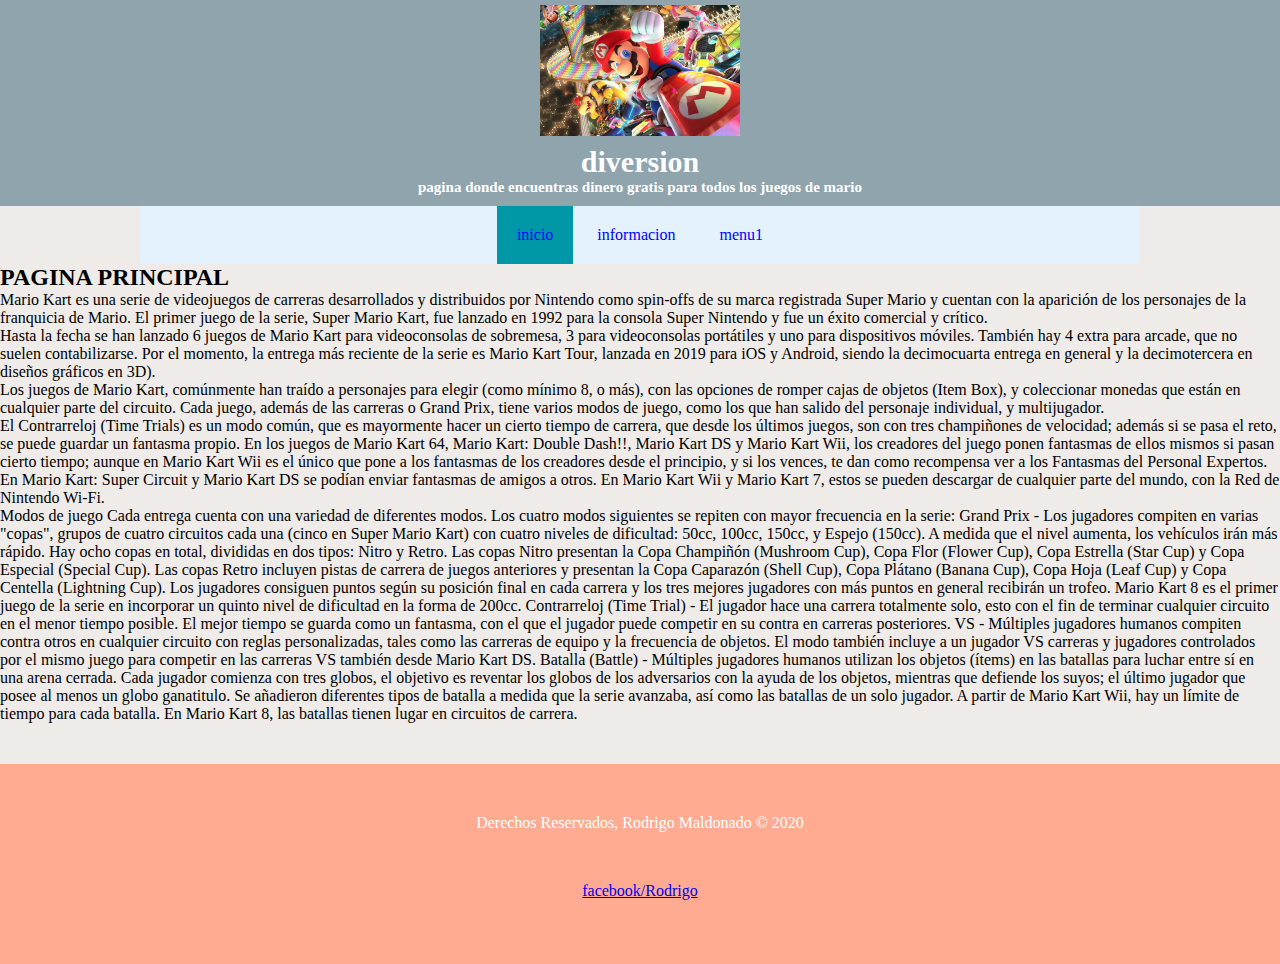
<file: index.html>
<!DOCTYPE html>
<html>
<head>
	<title>Mario Kart Rodrigo</title>
	<link rel="stylesheet" type="text/css" href="CSS/estilos.css">
<body>
<header>
	<img src="IMG/LOGO.jpg">
	<hgroup>
		<h1>diversion</h1>
		<h2>pagina donde encuentras dinero gratis para todos los juegos de mario</h2>
	</hgroup>

</header>
<nav>
	<ul>
		<li><a class="marcar" href="../index.html">inicio</a></li>
		<li><a href="HTML/informacion.html">informacion</a></li>
		<li><a href="HTML/menu1.html">menu1</a></li>
	</ul>
</nav>
<section id="contenedor">
	<article>
		<h2>PAGINA PRINCIPAL</h2>
		<p>Mario Kart es una serie de videojuegos de carreras desarrollados y distribuidos por Nintendo como spin-offs de su marca registrada Super Mario y cuentan con la aparición de los personajes de la franquicia de Mario. El primer juego de la serie, Super Mario Kart, fue lanzado en 1992 para la consola Super Nintendo y fue un éxito comercial y crítico.</p>


<p>Hasta la fecha se han lanzado 6 juegos de Mario Kart para videoconsolas de sobremesa, 3 para videoconsolas portátiles y uno para dispositivos móviles. También hay 4 extra para arcade, que no suelen contabilizarse. Por el momento, la entrega más reciente de la serie es Mario Kart Tour, lanzada en 2019 para iOS y Android, siendo la decimocuarta entrega en general y la decimotercera en diseños gráficos en 3D).</p>

<p>Los juegos de Mario Kart, comúnmente han traído a personajes para elegir (como mínimo 8, o más), con las opciones de romper cajas de objetos (Item Box), y coleccionar monedas que están en cualquier parte del circuito. Cada juego, además de las carreras o Grand Prix, tiene varios modos de juego, como los que han salido del personaje individual, y multijugador.</p>

<p>El Contrarreloj (Time Trials) es un modo común, que es mayormente hacer un cierto tiempo de carrera, que desde los últimos juegos, son con tres champiñones de velocidad; además si se pasa el reto, se puede guardar un fantasma propio. En los juegos de Mario Kart 64, Mario Kart: Double Dash!!, Mario Kart DS y Mario Kart Wii, los creadores del juego ponen fantasmas de ellos mismos si pasan cierto tiempo; aunque en Mario Kart Wii es el único que pone a los fantasmas de los creadores desde el principio, y si los vences, te dan como recompensa ver a los Fantasmas del Personal Expertos. En Mario Kart: Super Circuit y Mario Kart DS se podían enviar fantasmas de amigos a otros. En Mario Kart Wii y Mario Kart 7, estos se pueden descargar de cualquier parte del mundo, con la Red de Nintendo Wi-Fi.</p>

<p>Modos de juego
Cada entrega cuenta con una variedad de diferentes modos. Los cuatro modos siguientes se repiten con mayor frecuencia en la serie:

Grand Prix - Los jugadores compiten en varias "copas", grupos de cuatro circuitos cada una (cinco en Super Mario Kart) con cuatro niveles de dificultad: 50cc, 100cc, 150cc, y Espejo (150cc). A medida que el nivel aumenta, los vehículos irán más rápido. Hay ocho copas en total, divididas en dos tipos: Nitro y Retro. Las copas Nitro presentan la Copa Champiñón (Mushroom Cup), Copa Flor (Flower Cup), Copa Estrella (Star Cup) y Copa Especial (Special Cup). Las copas Retro incluyen pistas de carrera de juegos anteriores y presentan la Copa Caparazón (Shell Cup), Copa Plátano (Banana Cup), Copa Hoja (Leaf Cup) y Copa Centella (Lightning Cup). Los jugadores consiguen puntos según su posición final en cada carrera y los tres mejores jugadores con más puntos en general recibirán un trofeo. Mario Kart 8 es el primer juego de la serie en incorporar un quinto nivel de dificultad en la forma de 200cc.
Contrarreloj (Time Trial) - El jugador hace una carrera totalmente solo, esto con el fin de terminar cualquier circuito en el menor tiempo posible. El mejor tiempo se guarda como un fantasma, con el que el jugador puede competir en su contra en carreras posteriores.
VS - Múltiples jugadores humanos compiten contra otros en cualquier circuito con reglas personalizadas, tales como las carreras de equipo y la frecuencia de objetos. El modo también incluye a un jugador VS carreras y jugadores controlados por el mismo juego para competir en las carreras VS también desde Mario Kart DS.
Batalla (Battle) - Múltiples jugadores humanos utilizan los objetos (ítems) en las batallas para luchar entre sí en una arena cerrada. Cada jugador comienza con tres globos, el objetivo es reventar los globos de los adversarios con la ayuda de los objetos, mientras que defiende los suyos; el último jugador que posee al menos un globo ganatitulo. Se añadieron diferentes tipos de batalla a medida que la serie avanzaba, así como las batallas de un solo jugador. A partir de Mario Kart Wii, hay un límite de tiempo para cada batalla. En Mario Kart 8, las batallas tienen lugar en circuitos de carrera.</p>
	</article>
</section>
<footer>
	<p>Derechos Reservados, Rodrigo Maldonado &copy; 2020</p> 
	<a href="#">facebook/Rodrigo</a>
</footer>
</body>
</html>
</file>
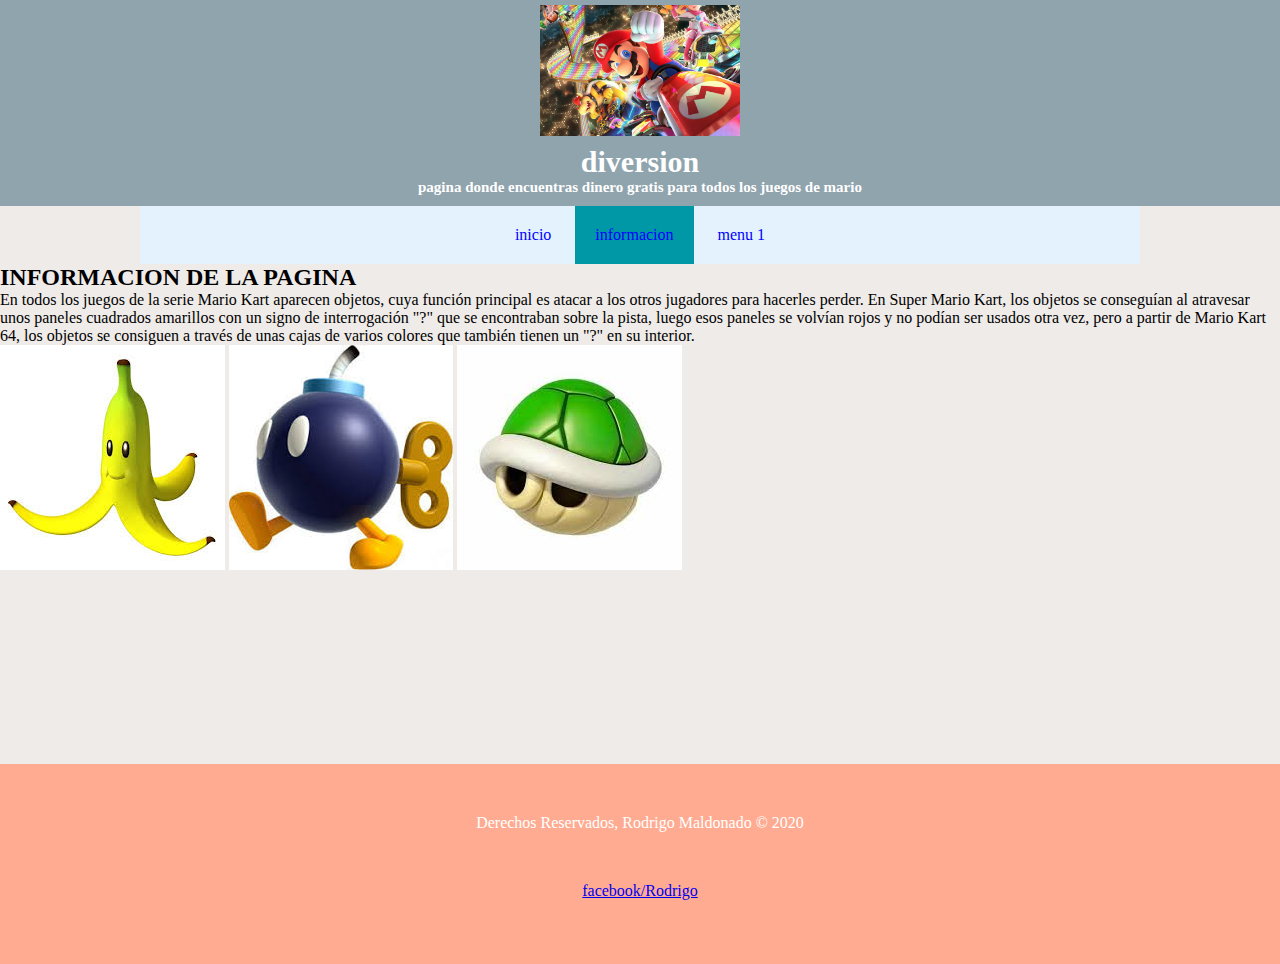
<file: HTML/informacion.html>
<!DOCTYPE html>
<html lang="es">
<head>
	<title>Mario Kart Rodrigo::informacion</title>
	<link rel="stylesheet" type="text/css" href="../CSS/estilos.css">
<body>
<header>
	<img src="../IMG/LOGO.jpg">
	<hgroup>
		<h1>diversion</h1>
		<h2>pagina donde encuentras dinero gratis para todos los juegos de mario</h2>
	</hgroup>

</header>
<nav>
	<ul>
		<li><a href="../index.html">inicio</a></li>
		<li><a class="marcar" href="#">informacion</a></li>
		<li><a href="menu1.html">menu 1</a></li>		
	</ul>
</nav>
<section id="contenedor">
	<article>
		<h2>INFORMACION DE LA PAGINA</h2>
		<p>En todos los juegos de la serie Mario Kart aparecen objetos, cuya función principal es atacar a los otros jugadores para hacerles perder. En Super Mario Kart, los objetos se conseguían al atravesar unos paneles cuadrados amarillos con un signo de interrogación "?" que se encontraban sobre la pista, luego esos paneles se volvían rojos y no podían ser usados otra vez, pero a partir de Mario Kart 64, los objetos se consiguen a través de unas cajas de varios colores que también tienen un "?" en su interior. </p>
		<img src="../IMG/banana.jpg"> <img src="../IMG/bomba.jpg"> <img src="../IMG/caparason.jpg"> 
	</article>
</section>
<footer>
	<p>Derechos Reservados, Rodrigo Maldonado &copy; 2020</p> 
	<a href="#">facebook/Rodrigo</a>
</footer>
</body>
</html>
</file>
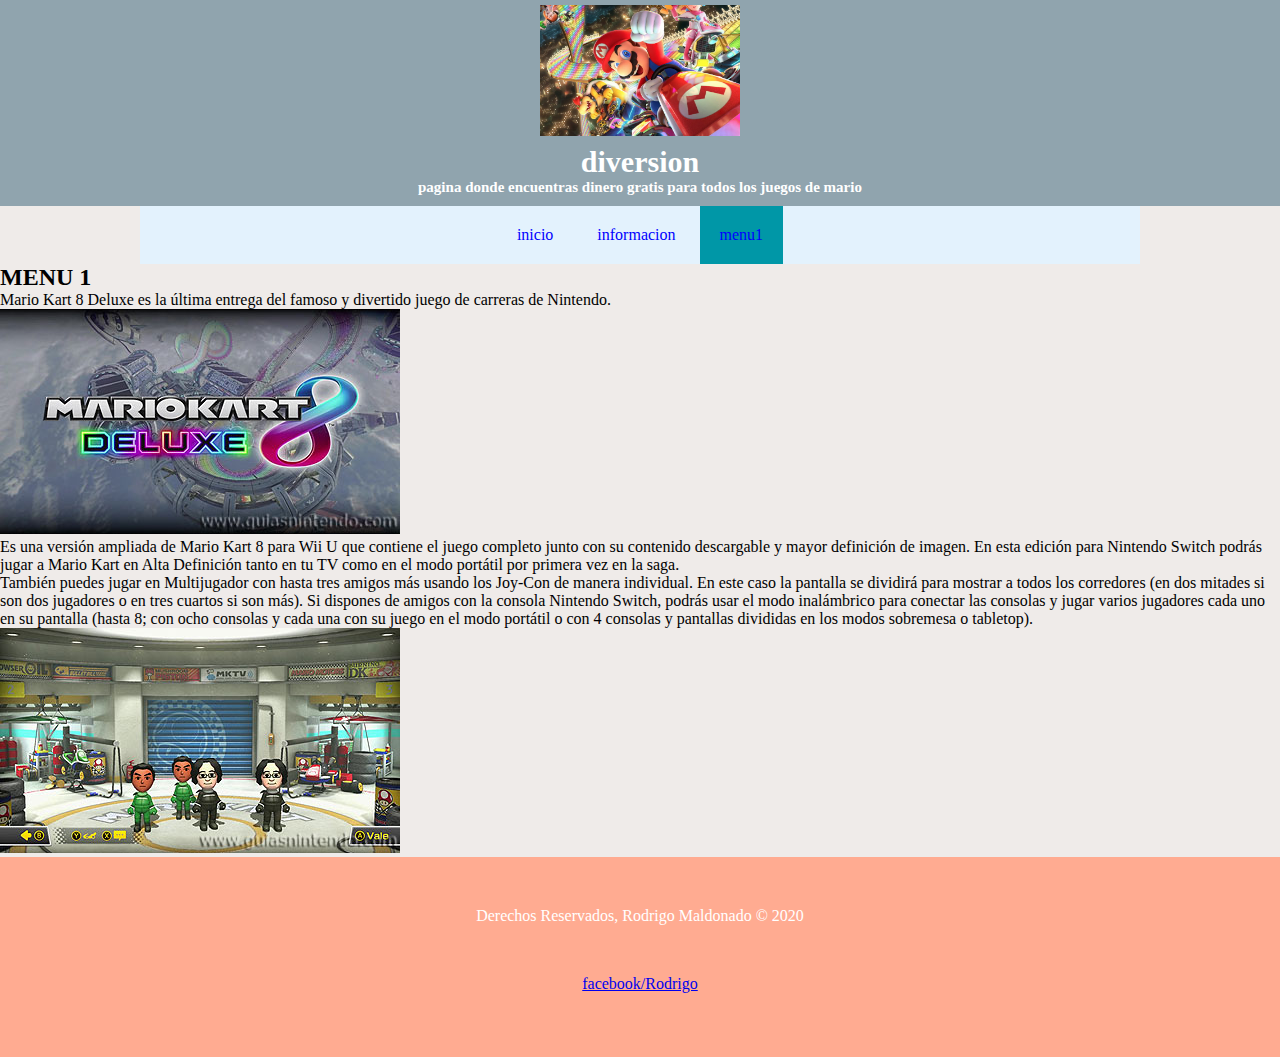
<file: HTML/menu1.html>
<!DOCTYPE html>
<html lang="es">
<head>
	<title>Mario Kart Rodrigo::menu1</title>
	<link rel="stylesheet" type="text/css" href="../CSS/estilos.css">
<body>
<header>
	<img src="../IMG/LOGO.jpg">
	<hgroup>
		<h1>diversion</h1>
		<h2>pagina donde encuentras dinero gratis para todos los juegos de mario</h2>
	</hgroup>

</header>
<nav>
	<ul>
		<li><a href="../index.html">inicio</a></li>
		<li><a href="informacion.html">informacion</a></li>
		<li><a class="marcar" href="#">menu1</a></li>
	</ul>
</nav>
<section id="contenedor">
	<article>
		<h2>MENU 1</h2>
		<p>Mario Kart 8 Deluxe es la última entrega del famoso y divertido juego de carreras de Nintendo.</p>
		<img src="../IMG/deluxe.jpg">
		<p>Es una versión ampliada de Mario Kart 8 para Wii U que contiene el juego completo junto con su contenido descargable y mayor definición de imagen.
En esta edición para Nintendo Switch podrás jugar a Mario Kart en Alta Definición tanto en tu TV como en el modo portátil por primera vez en la saga.</p>

<p>También puedes jugar en Multijugador con hasta tres amigos más usando los Joy-Con de manera individual. En este caso la pantalla se dividirá para mostrar a todos los corredores (en dos mitades si son dos jugadores o en tres cuartos si son más).

Si dispones de amigos con la consola Nintendo Switch, podrás usar el modo inalámbrico para conectar las consolas y jugar varios jugadores cada uno en su pantalla (hasta 8; con ocho consolas y cada una con su juego en el modo portátil o con 4 consolas y pantallas divididas en los modos sobremesa o tabletop).</p>
	<img src="../IMG/multijugador.jpg">


	</article>
</section>
<footer>
	<p>Derechos Reservados, Rodrigo Maldonado &copy; 2020</p> 
	<a href="#">facebook/Rodrigo</a>
</footer>
</body>
</html>
</file>
<file: CSS/estilos.css>
*{
	margin: 0px;
	padding: 0px;
}
body{
	background: #efebe9;
}
header{
	background: #90a4ae;
	text-align: center; 
}
header img{
	width: 200px;
	padding: 5px;
}
header hgroup{
	color: white;
	padding-bottom: 10px;
	font-family: "Rockwell" ; 
	font-size: 10px;
}
header hgroup h1{
	font-size: 30px; 
}
nav ul{
	text-align: center;
	background: #e3f2fd;
	width: 90%;
	max-width: 1000px;
	margin: auto;
	list-style: none;
}
nav ul li a{
	text-decoration: none;
	color: blue;
	padding: 20px;
	display: block;
}
nav ul li{
	display: inline-block;
}
nav ul li a:hover{
	background: #0097a7;
}
footer{
	width: 100%;
	height: 200px;
	background: #ffab91;
	text-align: center;
	color: white; 
}
footer p{
	padding: 50px; 
}
#contenedor{
	min-height: calc(100vh - 200px - 200px);
}
.marcar{
	background: #0097a7;
}
</file>
